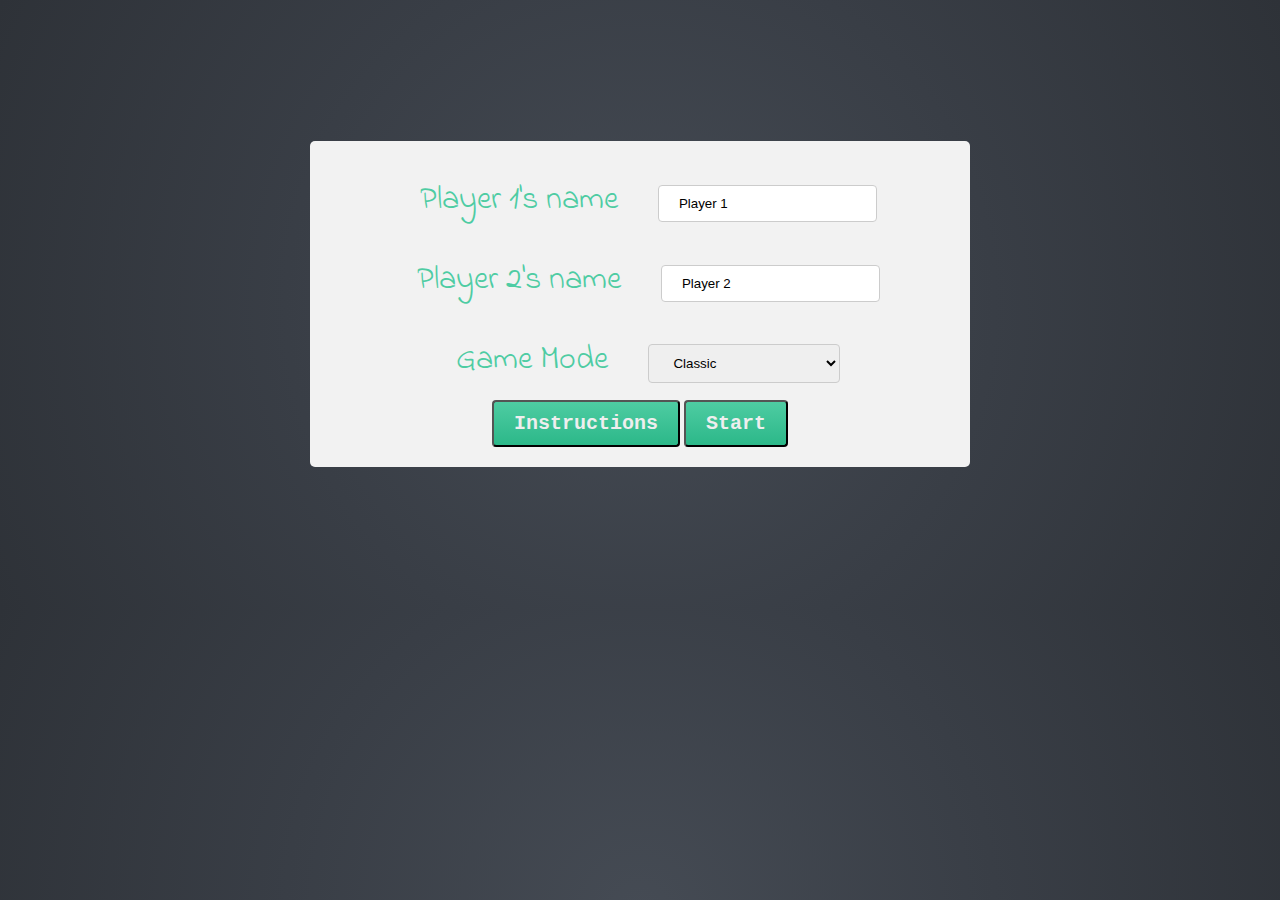
<file: index.html>
<!DOCTYPE html>
<html lang="en" dir="ltr">
  <head>
    <meta charset="utf-8">
    <title>Dicee</title>
    <link rel="stylesheet" href="styles.css">
    <link href="https://fonts.googleapis.com/css2?family=Chewy&family=Indie+Flower&display=swap" rel="stylesheet">
  </head>

  <body>
      <div class="playerName">
        <form>
          <label for="player1">Player 1's name</label>
          <input type="text"  id="player1" name="player1" value="Player 1"> <br>
          <label for="player2">Player 2's name</label>
          <input type="text"  id="player2" name="player2" value="Player 2"> <br>
          <label for="mode">Game Mode</label>
          <select id="mode" name="mode">
            <option value="classic" selected>Classic</option>
            <option value="fastest">Fastest</option>
          </select>
        </form>
        <button type="button" class="btn btnPlayerName" onclick="showInstructions()">Instructions</button>
        <button type="button" class="btn btnPlayerName" onclick="start()">Start</button>
        
          <div id="instructions">
            <a href="#" class="close" id="close" title="Close"></a>
            <h3> Classic Mode </h3>
            <ol>
              <li>This is one time dice roll</li>
              <li>Player with highest number will win!</li>
            </ol>
            <h3> Fastest Mode </h3>
            <ol>
              <li>In this mode, player will have to roll the dice on their turn</li>
              <li>Player to reach score: 20 first will win!</li>
            </ol>
          </div>

      </div>
      
      <script src="name.js"></script>
  </body>
</html>
</file>
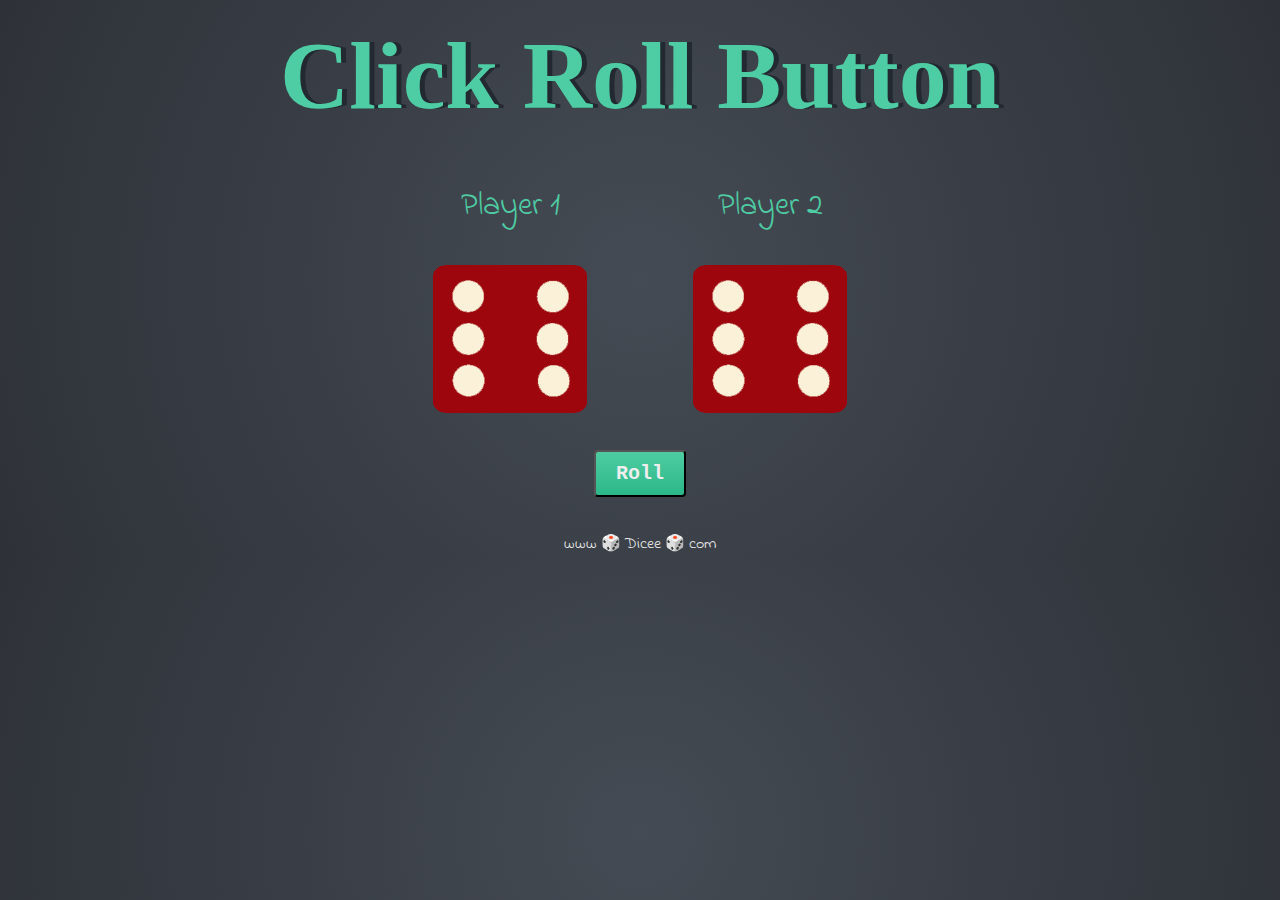
<file: dicee.html>
<!DOCTYPE html>
<html lang="en" dir="ltr">
  <head>
    <meta charset="utf-8">
    <title>Dicee</title>
    <link rel="stylesheet" href="styles.css">
    <link href="https://fonts.googleapis.com/css2?family=Chewy&family=Indie+Flower&display=swap" rel="stylesheet">
  </head>
  
  <body>

    <div class="container">
      <h1>Click Roll Button</h1>

      <div class="dice">
        <p class="player1Label">Player 1</p>
        <img class="img1" src="images/dice6.png">
      </div>

      <div class="dice">
        <p class="player2Label">Player 2</p>
        <img class="img2" src="images/dice6.png">
      </div>
    </div>

    <div class="button">
       <button class="btn" onclick="roll()">Roll</button>
    </div>
    
    <script src="index.js"></script>

  </body>

  <footer>
    www 🎲 Dicee 🎲 com
  </footer>

</html>
</file>
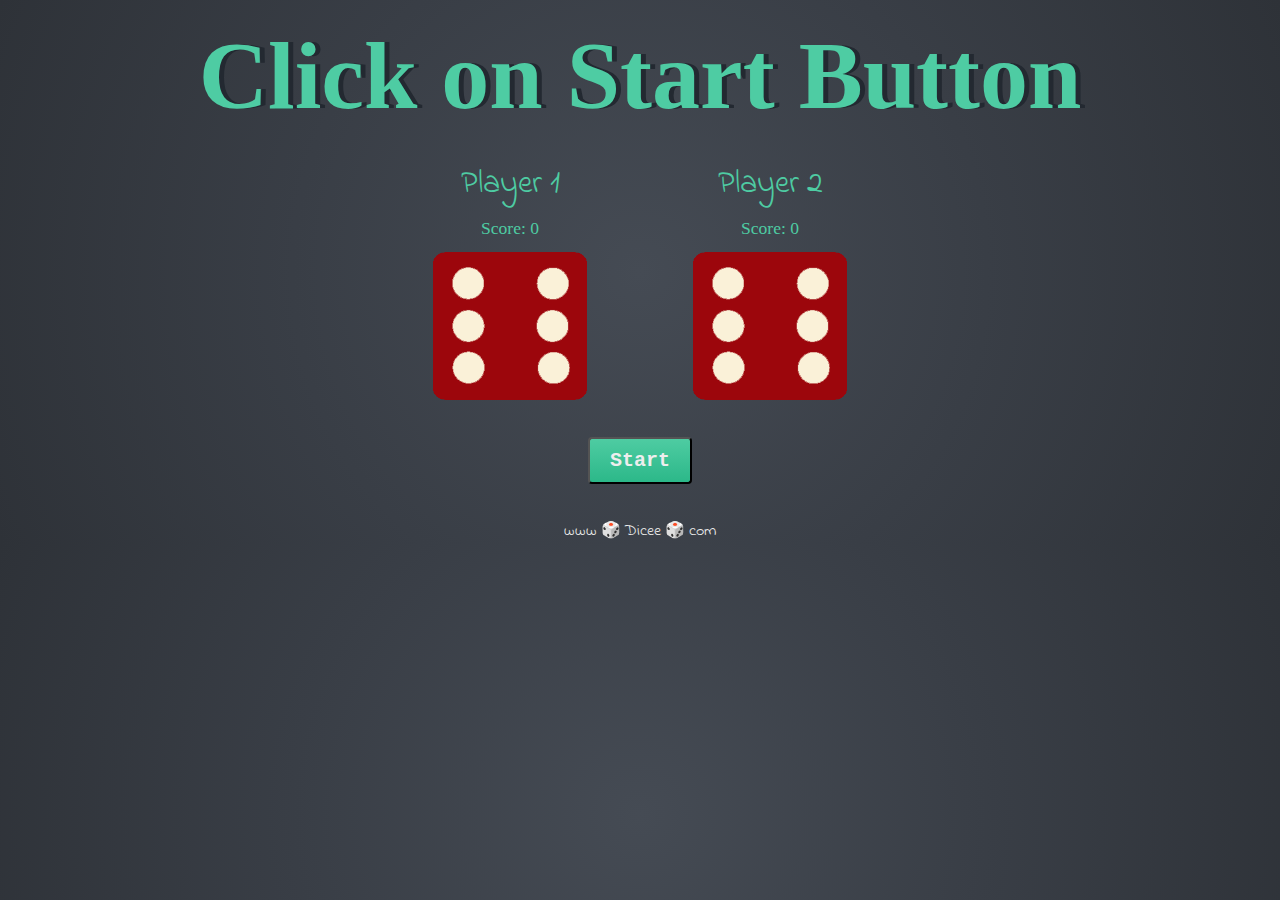
<file: Fastest.html>
<!DOCTYPE html>
<html lang="en" dir="ltr">
  <head>
    <meta charset="utf-8">
    <title>Dicee</title>
    <link rel="stylesheet" href="styles.css">
    <link href="https://fonts.googleapis.com/css2?family=Chewy&family=Indie+Flower&display=swap" rel="stylesheet">
  </head>
  
  <body>

    <div class="container">
      <h1>Click on Start Button</h1>

      <div class="dice">
        <p class="player1Label margin">Player 1</p>
        <p class="score1 margin">Score: 0</p>
        <img class="img1" src="images/dice6.png">
      </div>

      <div class="dice">
        <p class="player2Label margin">Player 2</p>
        <p class="score2 margin">Score: 0</p>
        <img class="img2" src="images/dice6.png">
      </div>
    </div>

    <div class="button">
       <button class="btn">Start</button>  
       <!-- onclick="roll()" -->
    </div>

    <footer>
      www 🎲 Dicee 🎲 com
    </footer>

    <script src="fastest.js"></script>

  </body>

</html>
</file>
<file: styles.css>
#instructions {
  background-color: #f2f2f2;
  border-radius: 5px;
  display: none; 

  height: 75%;
  width: 75%;
  padding: 35px;
  margin: auto;
  box-sizing: border-box;
  text-align: left;
  
  position: absolute;
	top:0;
	bottom: 0;
	left: 0;
	right: 0;
}

#player1, #player2 {
  width: auto;
}

.btn {
  background: #4ecca2;
  background-image: -webkit-linear-gradient(top, #4ecca2, #2cb889);
  background-image: -moz-linear-gradient(top, #4ecca2, #2cb889);
  background-image: -ms-linear-gradient(top, #4ecca2, #2cb889);
  background-image: -o-linear-gradient(top, #4ecca2, #2cb889);
  background-image: linear-gradient(to bottom, #4ecca2, #2cb889);
  -webkit-border-radius: 4;
  -moz-border-radius: 4;
  border-radius: 4px;
  font-family: Courier New;
  color: #EEEEEE;
  font-size: 20px;
  padding: 10px 20px 10px 20px;
  text-decoration: none;
  font-weight: bold;
}
.btn:hover {
  background: #2cb889;
  background-image: -webkit-linear-gradient(top, #2cb889, #16b57d);
  background-image: -moz-linear-gradient(top, #2cb889, #16b57d);
  background-image: -ms-linear-gradient(top, #2cb889, #16b57d);
  background-image: -o-linear-gradient(top, #2cb889, #16b57d);
  background-image: linear-gradient(to bottom, #2cb889, #16b57d);
  text-decoration: none;
  cursor: pointer;
}

.button {
  width: 30%;
  margin: 20px auto;
  text-align: center;
  padding: 10px;
}

.close {
  position: absolute;
  right: 12px;
  top: 12px;
  width: 32px;
  height: 32px;
  opacity: 0.3;
}
.close:hover {
  opacity: 1;
}
.close:before, .close:after {
  position: absolute;
  left: 15px;
  content: ' ';
  height: 30px;
  width: 2px;
  background-color: #333;
}
.close:before {
  transform: rotate(45deg);
}
.close:after {
  transform: rotate(-45deg);
}

.container {
  width: 75%;
  margin: auto;
  text-align: center;
}

.dice {
  text-align: center;
  display: inline-block;
}

.image {
  -webkit-animation:spin .1s linear;
  -moz-animation:spin .1s linear;
  animation:spin .1s linear;
}
@-moz-keyframes spin { 100% { -moz-transform: rotate(360deg); } }
@-webkit-keyframes spin { 100% { -webkit-transform: rotate(360deg); } }
@keyframes spin { 100% { -webkit-transform: rotate(360deg); transform:rotate(360deg); } }

.margin {
  margin: 10px;
}

.playerName {
  width: 50%;
  margin: 11% auto;
  text-align: center;
  border-radius: 5px;
  background-color: #f2f2f2;
  padding: 20px 10px;
}

.score1, .score2 {
  display: block;
  color: #4ECCA3;
  /* font-family: 'Courier New', Courier, monospace; */
  font-family: cursive;
  font-size: 1.1rem;
}


a {
  text-decoration: none;
  color: inherit;
}

body {
  /* background-color: #393E46; */
  background-image: radial-gradient(circle, #454b54, #393e46, #2e3238);
  box-sizing: border-box;
  margin: 0;
}

h1 {
  margin: 20px;
  /* font-family: 'Lobster', cursive; */
  font-family: 'Chewy', cursive;
  text-shadow: 5px 0 #232931;
  font-size: 6.0rem;
  color: #4ECCA3;
}

p, label {
  font-size: 2rem;
  color: #4ECCA3;
  font-family: 'Indie Flower', cursive;
}

img {
  width: 60%;
}

footer {
  margin-top: 2%;
  color: #EEEEEE;
  text-align: center;
  font-family: 'Indie Flower', cursive;
}

label {
  display: inline-block;
  margin: 1%;
  padding: 10px 20px;
}

input[type=text], select {
  width: 30%;
  padding: 10px 20px;
  margin: 10px;
  display: inline-block;
  border: 1px solid #ccc;
  border-radius: 4px;
  box-sizing: border-box;
}


@media only screen and (max-width: 960px) {

  #player1, #player2, #mode {
    width: auto;
    margin: 5px auto;
  }

  .btnPlayerName {
    margin-top: 8px;
  }

  .playerName {
    padding: 20px 10px;
    width: 70%;
  }

  label {
    padding: 6px;
    font-size: 1.8rem;
  }

  h1 {
    font-size: 4.0rem;
  }

}
</file>
